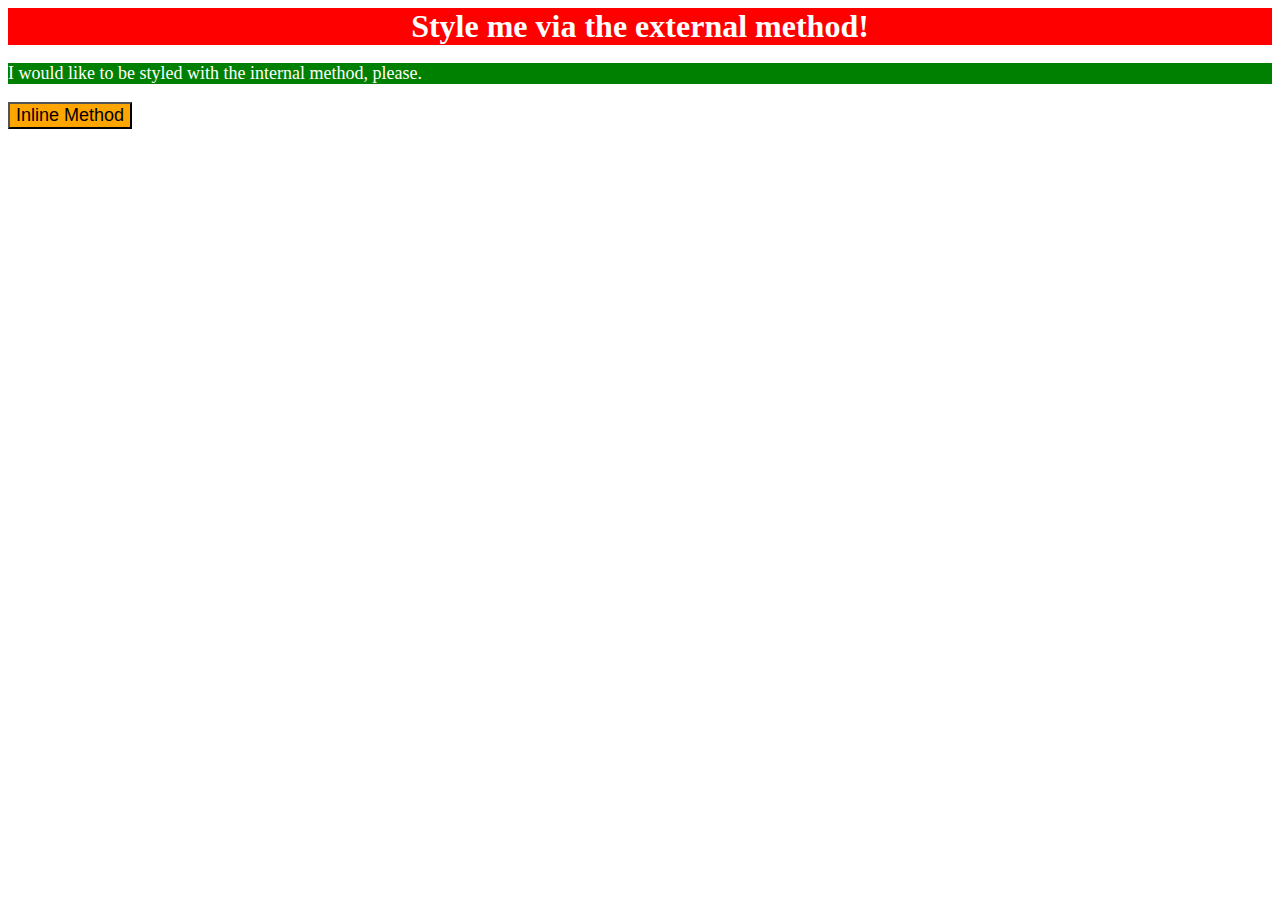
<file: foundations/01-css-methods/index.html>
<!DOCTYPE html>
<html lang="en">
  <head>
    <meta charset="UTF-8">
    <meta http-equiv="X-UA-Compatible" content="IE=edge">
    <meta name="viewport" content="width=device-width, initial-scale=1.0">
    <title>Methods for Adding CSS</title>
    <link rel="StyleSheet" href="style.css" />

    <style>
      p{
        background-color: green;
        color:white;
        font-size: 18px;
      }
    </style>
  </head>
  <body>
    <div>Style me via the external method!</div>
    <p>I would like to be styled with the internal method, please.</p>
    <button style="background-color: orange;font-size: 18px;">Inline Method</button>
  </body>
</html>
</file>
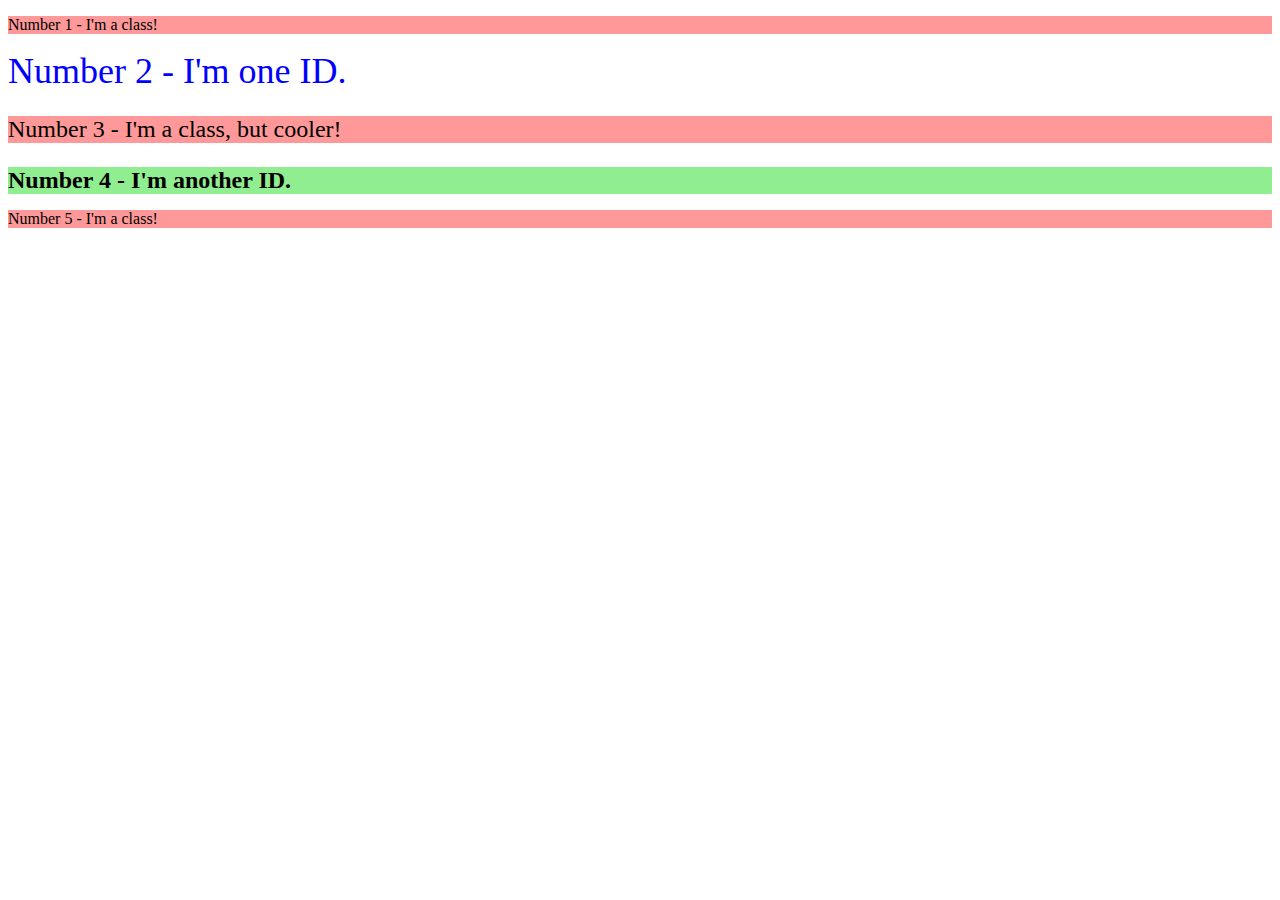
<file: foundations/02-class-id-selectors/index.html>
<!DOCTYPE html>
<html lang="en">
  <head>
    <meta charset="UTF-8">
    <meta http-equiv="X-UA-Compatible" content="IE=edge">
    <meta name="viewport" content="width=device-width, initial-scale=1.0">
    <title>Class and ID Selectors</title>
    <link rel="stylesheet" href="style.css">
  </head>
  <body>
    <p class="odd">Number 1 - I'm a class!</p>
    <div id="plainbg">Number 2 - I'm one ID.</div>
    <p class="odd difffontsize">Number 3 - I'm a class, but cooler!</p>
    <div id="greenbg" class="difffontsize"">Number 4 - I'm another ID.</div>
    <p class="odd 3">Number 5 - I'm a class!</p>
  </body>
</html>
</file>
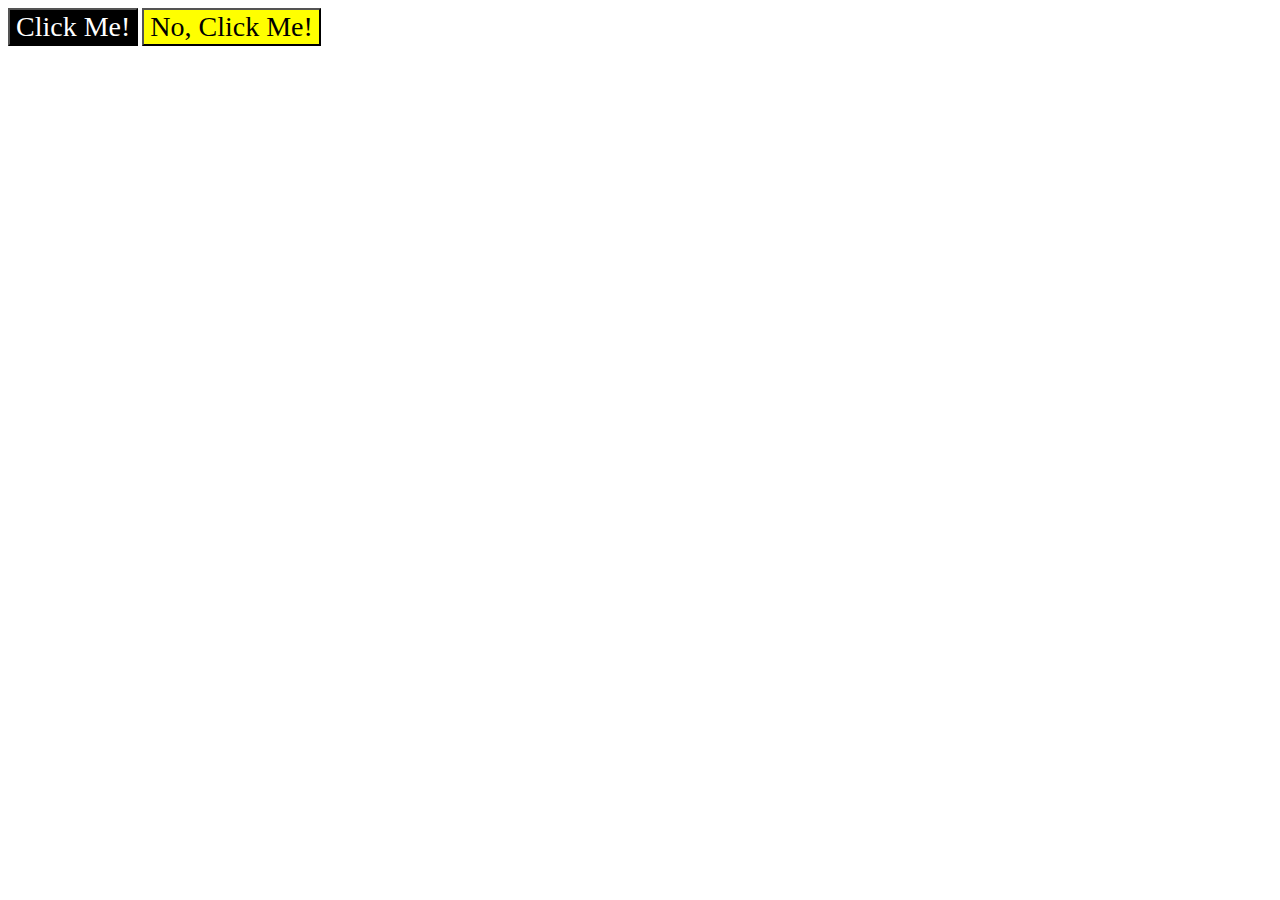
<file: foundations/03-grouping-selectors/index.html>
<!DOCTYPE html>
<html lang="en">
  <head>
    <meta charset="UTF-8">
    <meta http-equiv="X-UA-Compatible" content="IE=edge">
    <meta name="viewport" content="width=device-width, initial-scale=1.0">
    <title>Grouping Selectors</title>
    <link rel="stylesheet" href="style.css">
  </head>
  <body>
    <button class="first">Click Me!</button>
    <button class="second">No, Click Me!</button>
  </body>
</html>
</file>
<file: foundations/01-css-methods/style.css>
div{
    background:red;
    color:white;
    font-size:32px;
    text-align: center;
    font-weight:bold;
}
</file>
<file: foundations/02-class-id-selectors/style.css>
.odd{
    background: #ff9999;
    font: "Verdana","DejaVu Sans",sans-serif;
}

.difffontsize{
    font-size:24px;
}

#plainbg{
    color:#0000ff;
    font-size: 36px;
}

#greenbg{
    background-color: #90ee90;
    font-weight: 700;
}
</file>
<file: foundations/03-grouping-selectors/style.css>
.first,.second{
    font-size:28px;
    font-family: "Helvitica","Times New Roman",sans-serif;
}

.first{
    background-color: black;
    color: white;
}

.second{
    background-color: yellow;
    
}
</file>
